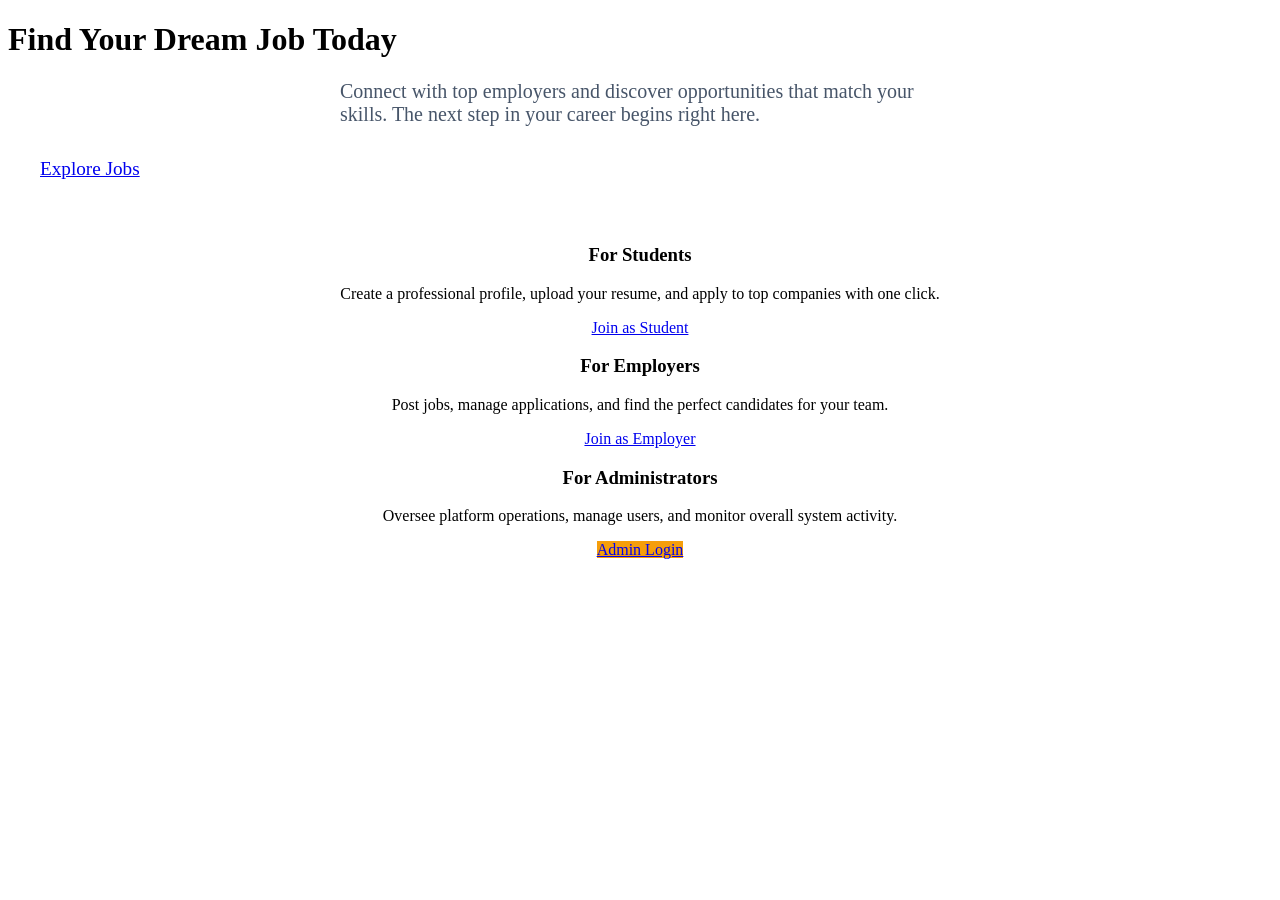
<file: job-portal/target/classes/templates/index.html>
<!DOCTYPE html>
<html xmlns:th="http://www.thymeleaf.org">
<head th:replace="~{fragments/layout :: head('Home - Job Portal')}"></head>
<body>
    <nav th:replace="~{fragments/layout :: navbar}"></nav>
    
    <div class="main-container">
        <div class="hero">
            <h1>Find Your Dream Job Today</h1>
            <p style="font-size: 1.25rem; color: #475569; max-width: 600px; margin: 0 auto 2rem auto;">
                Connect with top employers and discover opportunities that match your skills. The next step in your career begins right here.
            </p>
            <a href="/jobs" class="btn-primary" style="font-size: 1.2rem; padding: 1rem 2rem;">Explore Jobs</a>
        </div>
        
        <!-- Feature Section -->
        <div class="job-grid" style="margin-top: 4rem;">
            <div class="glass-card" style="text-align: center;">
                <h3>For Students</h3>
                <p>Create a professional profile, upload your resume, and apply to top companies with one click.</p>
                <a href="/register?roleType=STUDENT" class="btn-primary">Join as Student</a>
            </div>
            
            <div class="glass-card" style="text-align: center;">
                <h3>For Employers</h3>
                <p>Post jobs, manage applications, and find the perfect candidates for your team.</p>
                <a href="/register?roleType=EMPLOYER" class="btn-secondary">Join as Employer</a>
            </div>
            
            <div class="glass-card" style="text-align: center;">
                <h3>For Administrators</h3>
                <p>Oversee platform operations, manage users, and monitor overall system activity.</p>
                <a href="/login" class="btn-primary" style="background-color: #f59e0b;">Admin Login</a>
            </div>
        </div>
    </div>
    
    <footer th:replace="~{fragments/layout :: footer}"></footer>
</body>
</html>
</file>
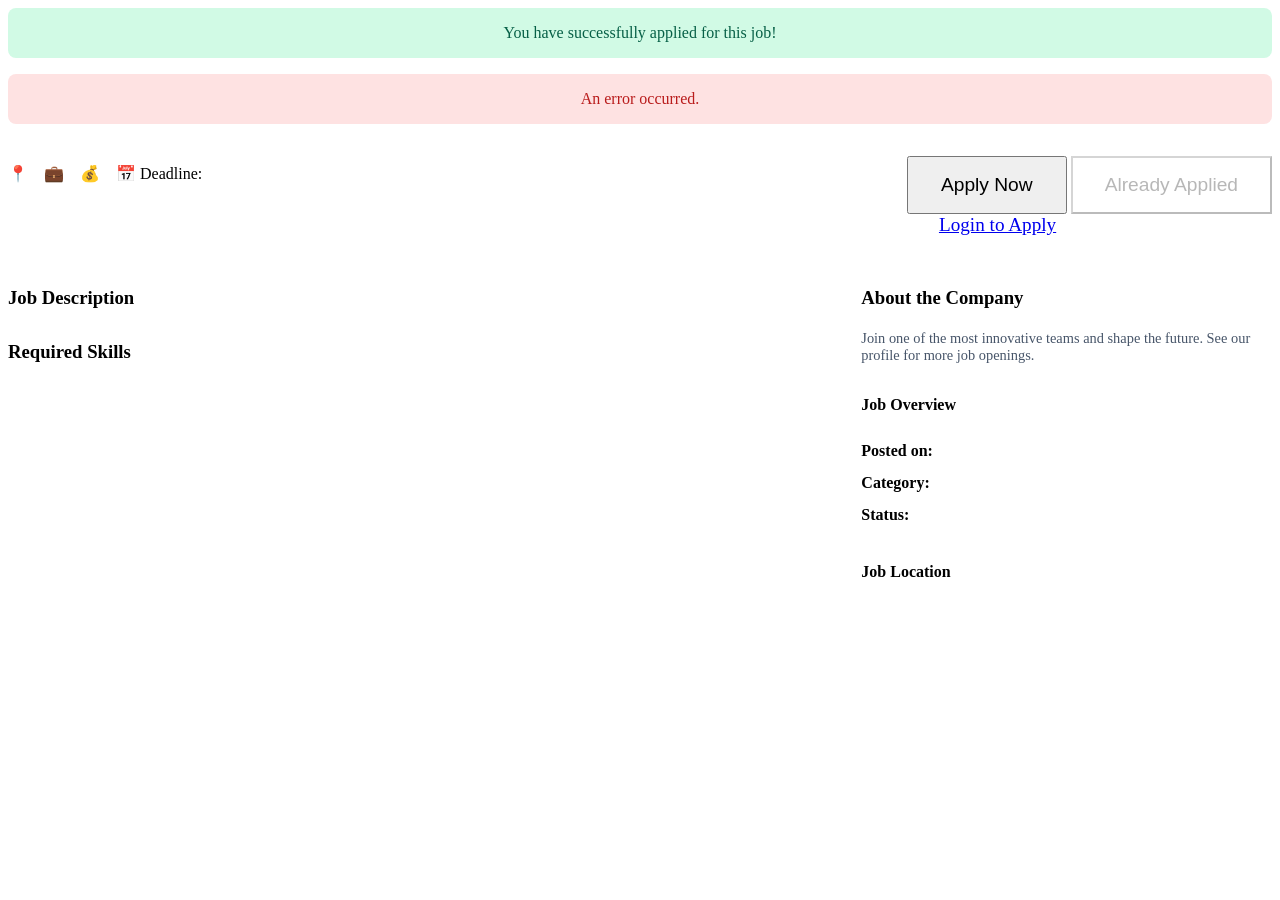
<file: job-portal/target/classes/templates/job_details.html>
<!DOCTYPE html>
<html xmlns:th="http://www.thymeleaf.org">
<head th:replace="~{fragments/layout :: head(${job.title} + ' - Job Portal')}"></head>
<body>
    <nav th:replace="~{fragments/layout :: navbar}"></nav>
    
    <div class="main-container">
        
        <div th:if="${param.success}" style="background: #d1fae5; color: #065f46; padding: 1rem; border-radius: 8px; margin-bottom: 1rem; text-align: center;">
            You have successfully applied for this job!
        </div>
        <div th:if="${param.error}" style="background: #fee2e2; color: #b91c1c; padding: 1rem; border-radius: 8px; margin-bottom: 1rem; text-align: center;">
            <span th:text="${error}">An error occurred.</span>
        </div>

        <div class="glass-card" style="margin-bottom: 2rem;">
            <div style="display: flex; justify-content: space-between; align-items: flex-start; flex-wrap: wrap;">
                <div>
                    <h1 th:text="${job.title}" style="color: var(--dark); margin-bottom: 0.5rem;"></h1>
                    <h3 th:text="${job.employer.companyName}" style="color: var(--primary); margin-top: 0; font-weight: 500;"></h3>
                    
                    <div style="display: flex; gap: 1rem; flex-wrap: wrap; margin-top: 1.5rem;">
                        <span class="badge">📍 <span th:text="${job.location}"></span></span>
                        <span class="badge">💼 <span th:text="${job.experienceRequired}"></span></span>
                        <span class="badge">💰 <span th:text="${job.salary ?: 'Not disclosed'}"></span></span>
                        <span class="badge">📅 Deadline: <span th:text="${job.lastDate}"></span></span>
                    </div>
                </div>

                <div style="margin-top: 1rem;">
                    <!-- Hide apply button if employer or admin -->
                    <div th:if="${#authorization.expression('hasRole(''ROLE_STUDENT'')')}">
                        <button th:if="${!hasApplied}" class="btn-primary" style="font-size: 1.2rem; padding: 1rem 2rem;" onclick="document.getElementById('applyModal').style.display='block'">Apply Now</button>
                        <button th:if="${hasApplied}" class="btn-secondary" style="font-size: 1.2rem; padding: 1rem 2rem; cursor: not-allowed; background: var(--gray);" disabled>Already Applied</button>
                    </div>
                    <div th:if="${!#authorization.expression('isAuthenticated()')}">
                        <a href="/login" class="btn-primary" style="font-size: 1.2rem; padding: 1rem 2rem;">Login to Apply</a>
                    </div>
                </div>
            </div>
        </div>

        <div style="display: grid; grid-template-columns: 2fr 1fr; gap: 2rem;">
            <div class="glass-card">
                <h3>Job Description</h3>
                <div style="white-space: pre-wrap; line-height: 1.6; color: #475569;" th:text="${job.description}"></div>

                <h3 style="margin-top: 2rem;">Required Skills</h3>
                <p th:text="${job.requiredSkills}"></p>
            </div>
            
            <div class="glass-card">
                <h3>About the Company</h3>
                <h4 style="color: var(--primary);" th:text="${job.employer.companyName}"></h4>
                <p style="color: #475569; font-size: 0.9rem;">Join one of the most innovative teams and shape the future. See our profile for more job openings.</p>
                
                <h4 style="margin-top: 2rem;">Job Overview</h4>
                <ul style="list-style: none; padding: 0; line-height: 2;">
                    <li><strong>Posted on:</strong> <span th:text="${job.postedDate}"></span></li>
                    <li><strong>Category:</strong> <span th:text="${job.category}"></span></li>
                    <li><strong>Status:</strong> <span th:text="${job.status}"></span></li>
                </ul>

                <h4 style="margin-top: 2rem; margin-bottom: 1rem;">Job Location</h4>
                <div id="job-map" style="height: 250px; width: 100%; border-radius: 8px; z-index: 1;"></div>
            </div>
        </div>
    </div>
    
    <!-- Apply Modal -->
    <div id="applyModal" style="display:none; position:fixed; top:0; left:0; width:100%; height:100%; background:rgba(0,0,0,0.5); z-index:10000;">
        <div class="glass-card" style="max-width: 500px; margin: 10% auto; position: relative;">
            <button onclick="document.getElementById('applyModal').style.display='none'" style="position:absolute; right:1rem; top:1rem; border:none; background:none; font-size:1.5rem; cursor:pointer;">&times;</button>
            <h3>Apply for <span th:text="${job.title}"></span></h3>
            
            <form th:action="@{'/jobs/' + ${job.id} + '/apply'}" method="post" style="margin-top: 1.5rem;">
                <div class="form-group">
                    <label for="coverLetter">Why are you a great fit for this role? (Cover Letter)</label>
                    <textarea id="coverLetter" name="coverLetter" class="form-control" rows="5" required placeholder="Introduce yourself and your experience..."></textarea>
                </div>
                <button type="submit" class="btn-primary" style="width:100%;">Submit Application</button>
            </form>
        </div>
    </div>
    
    <footer th:replace="~{fragments/layout :: footer}"></footer>

    <script th:inline="javascript">
        /*<![CDATA[*/
        document.addEventListener("DOMContentLoaded", function() {
            var locationStr = /*[[${job.location}]]*/ 'New York';
            
            // Initialize map with a default global view
            var map = L.map('job-map').setView([20.0, 0.0], 2);
            L.tileLayer('https://{s}.tile.openstreetmap.org/{z}/{x}/{y}.png', {
                maxZoom: 19,
                attribution: '&copy; OpenStreetMap contributors'
            }).addTo(map);

            // Fetch coordinates for the location using Nominatim API
            fetch('https://nominatim.openstreetmap.org/search?format=json&q=' + encodeURIComponent(locationStr))
                .then(response => response.json())
                .then(data => {
                    if (data && data.length > 0) {
                        var lat = data[0].lat;
                        var lon = data[0].lon;
                        map.setView([lat, lon], 12);
                        L.marker([lat, lon]).addTo(map)
                            .bindPopup('<b>' + /*[[${job.title}]]*/ 'Job' + '</b><br>' + locationStr)
                            .openPopup();
                    } else {
                        console.log('Location not found on map');
                    }
                })
                .catch(err => console.error('Error fetching geocoding data:', err));
        });
        /*]]>*/
    </script>
</body>
</html>
</file>
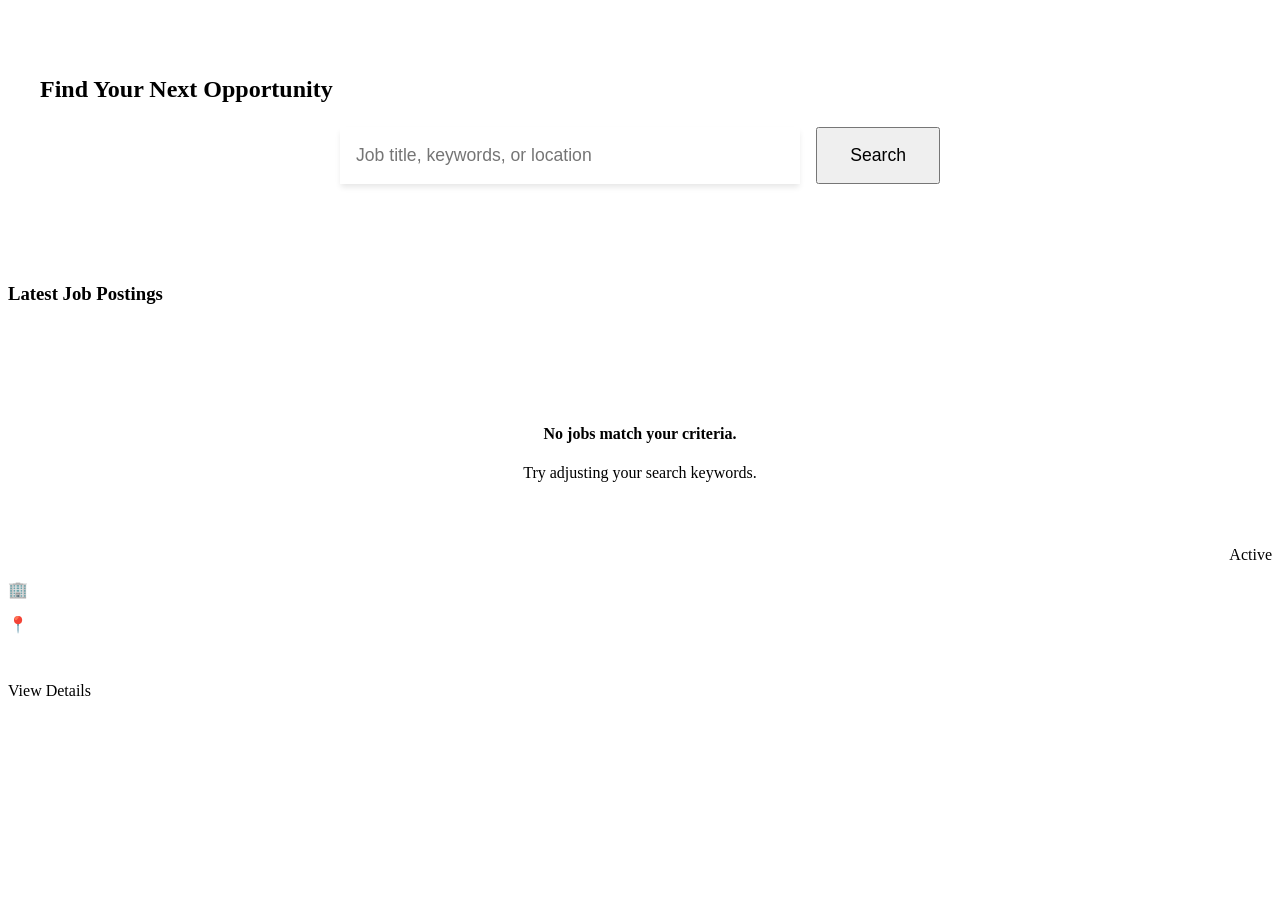
<file: job-portal/target/classes/templates/jobs.html>
<!DOCTYPE html>
<html xmlns:th="http://www.thymeleaf.org">
<head th:replace="~{fragments/layout :: head('Browse Jobs')}"></head>
<body>
    <nav th:replace="~{fragments/layout :: navbar}"></nav>
    
    <div class="main-container">
        
        <!-- Search Hero Section -->
        <div class="hero" style="padding: 3rem 2rem; border-radius: 16px; margin-bottom: 2rem;">
            <h2>Find Your Next Opportunity</h2>
            <form th:action="@{/jobs}" method="get" style="display: flex; gap: 1rem; max-width: 600px; margin: 1.5rem auto 0 auto;">
                <input type="text" name="keyword" th:value="${param.keyword}" class="form-control" placeholder="Job title, keywords, or location" style="flex: 1; padding: 1rem; font-size: 1.1rem; border: none; box-shadow: 0 4px 6px -1px rgba(0, 0, 0, 0.1);">
                <button type="submit" class="btn-primary" style="padding: 1rem 2rem; font-size: 1.1rem;">Search</button>
            </form>
        </div>

        <div style="display: flex; justify-content: space-between; align-items: center; margin-bottom: 2rem;">
            <h3>Latest Job Postings</h3>
            <span th:text="${#lists.size(jobs)} + ' jobs found'" style="color: var(--gray); font-weight: 500;"></span>
        </div>

        <div class="job-grid">
            <div th:if="${#lists.isEmpty(jobs)}" style="grid-column: span 3; text-align: center; padding: 3rem; background: rgba(255,255,255,0.5); border-radius: 12px;">
                <h4>No jobs match your criteria.</h4>
                <p>Try adjusting your search keywords.</p>
            </div>

            <div class="glass-card" th:each="job : ${jobs}">
                <div style="display: flex; justify-content: space-between; align-items: start; margin-bottom: 1rem;">
                    <h3 th:text="${job.title}" style="margin: 0; color: var(--primary);"></h3>
                    <span class="badge badge-success" th:if="${job.status == 'Active'}">Active</span>
                </div>
                
                <p style="color: var(--gray); font-weight: 500; margin-bottom: 0.5rem; display: flex; align-items: center; gap: 0.5rem;">
                    🏢 <span th:text="${job.employer.companyName}"></span>
                </p>
                <p style="color: var(--gray); margin-bottom: 1.5rem; display: flex; align-items: center; gap: 0.5rem;">
                    📍 <span th:text="${job.location}"></span>
                </p>
                
                <div style="display: flex; gap: 0.5rem; flex-wrap: wrap; margin-bottom: 1.5rem;">
                    <span class="badge" th:text="${job.category}"></span>
                    <span class="badge" th:text="${job.experienceRequired}"></span>
                </div>
                
                <a th:href="@{'/jobs/' + ${job.id}}" class="btn-primary" style="width: 100%; text-align: center;">View Details</a>
            </div>
        </div>
    </div>
    
    <footer th:replace="~{fragments/layout :: footer}"></footer>
</body>
</html>
</file>
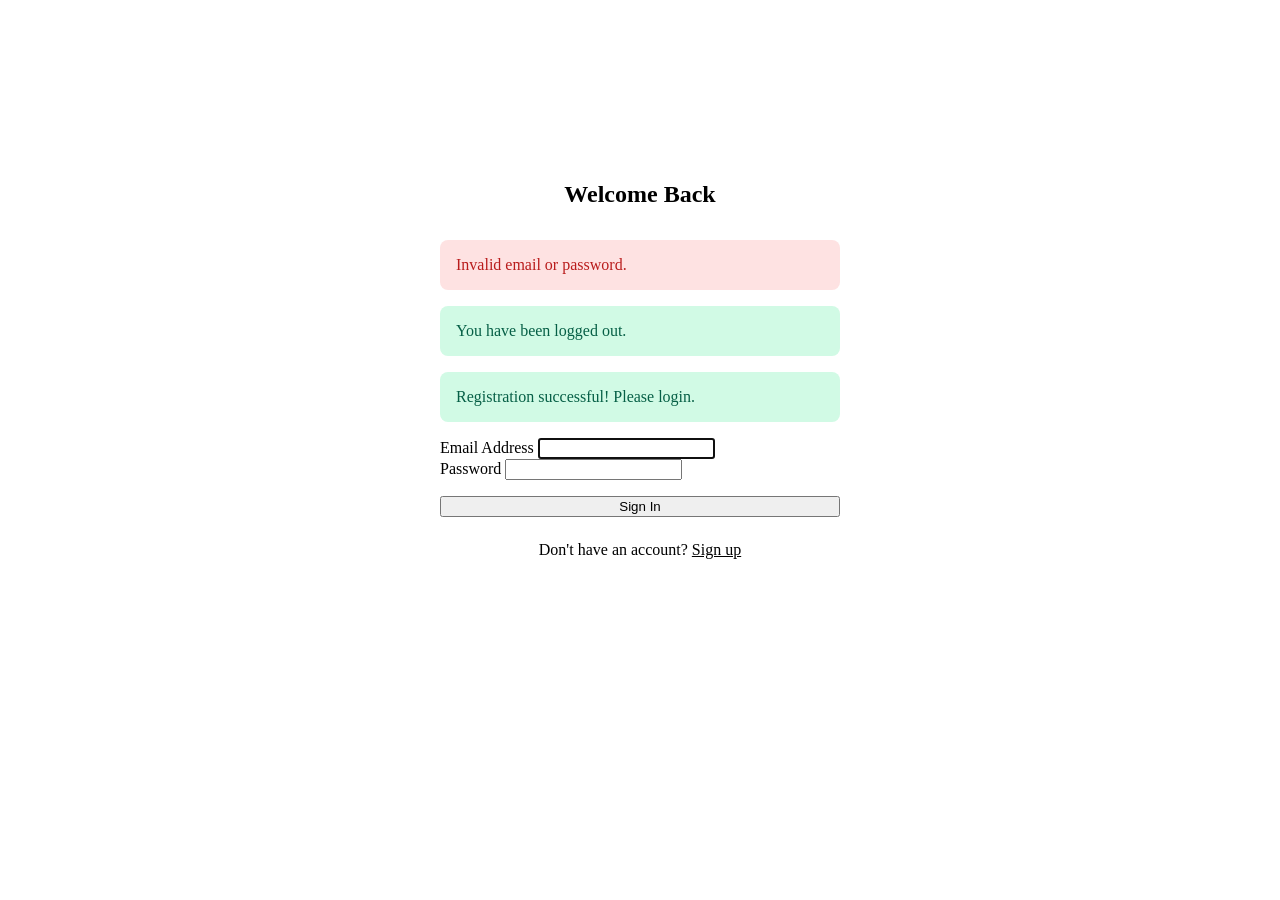
<file: job-portal/target/classes/templates/login.html>
<!DOCTYPE html>
<html xmlns:th="http://www.thymeleaf.org">
<head th:replace="~{fragments/layout :: head('Login - Job Portal')}"></head>
<body>
    <nav th:replace="~{fragments/layout :: navbar}"></nav>
    
    <div class="main-container" style="display: flex; justify-content: center; align-items: center; min-height: 80vh;">
        <div class="glass-card" style="max-width: 400px; width: 100%;">
            <h2 style="text-align: center; margin-bottom: 2rem; color: var(--primary);">Welcome Back</h2>
            
            <div th:if="${param.error}" style="background: #fee2e2; color: #b91c1c; padding: 1rem; border-radius: 8px; margin-bottom: 1rem;">
                Invalid email or password.
            </div>
            <div th:if="${param.logout}" style="background: #d1fae5; color: #065f46; padding: 1rem; border-radius: 8px; margin-bottom: 1rem;">
                You have been logged out.
            </div>
            <div th:if="${param.success}" style="background: #d1fae5; color: #065f46; padding: 1rem; border-radius: 8px; margin-bottom: 1rem;">
                Registration successful! Please login.
            </div>

            <form th:action="@{/login}" method="post">
                <div class="form-group">
                    <label for="username">Email Address</label>
                    <input type="email" id="username" name="username" class="form-control" required autofocus>
                </div>
                
                <div class="form-group">
                    <label for="password">Password</label>
                    <input type="password" id="password" name="password" class="form-control" required>
                </div>
                
                <button type="submit" class="btn-primary" style="width: 100%; margin-top: 1rem;">Sign In</button>
            </form>
            
            <p style="text-align: center; margin-top: 1.5rem; color: var(--gray);">
                Don't have an account? <a href="/register" style="color: var(--primary);">Sign up</a>
            </p>
        </div>
    </div>
    
    <footer th:replace="~{fragments/layout :: footer}"></footer>
</body>
</html>
</file>
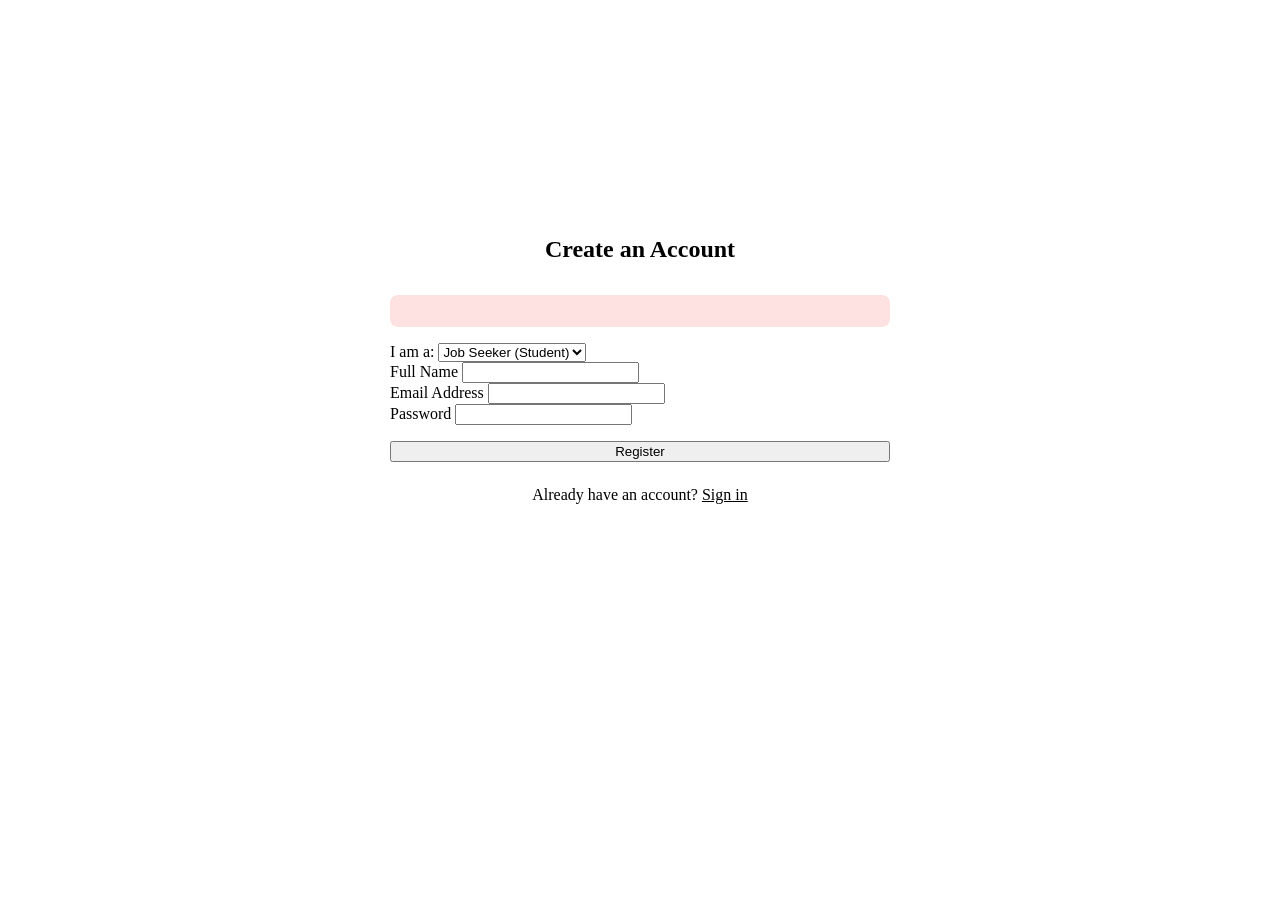
<file: job-portal/target/classes/templates/register.html>
<!DOCTYPE html>
<html xmlns:th="http://www.thymeleaf.org">
<head th:replace="~{fragments/layout :: head('Register - Job Portal')}"></head>
<body>
    <nav th:replace="~{fragments/layout :: navbar}"></nav>
    
    <div class="main-container" style="display: flex; justify-content: center; align-items: center; min-height: 80vh;">
        <div class="glass-card" style="max-width: 500px; width: 100%;">
            <h2 style="text-align: center; margin-bottom: 2rem; color: var(--primary);">Create an Account</h2>
            
            <div th:if="${error}" style="background: #fee2e2; color: #b91c1c; padding: 1rem; border-radius: 8px; margin-bottom: 1rem;" th:text="${error}"></div>

            <form th:action="@{/register}" th:object="${user}" method="post">
                <div class="form-group">
                    <label>I am a:</label>
                    <select name="roleType" class="form-control" onchange="toggleFields(this.value)">
                        <option value="STUDENT" th:selected="${param.roleType != null && param.roleType[0] == 'STUDENT'}">Job Seeker (Student)</option>
                        <option value="EMPLOYER" th:selected="${param.roleType != null && param.roleType[0] == 'EMPLOYER'}">Employer</option>
                    </select>
                </div>
                
                <div class="form-group">
                    <label for="fullName">Full Name</label>
                    <input type="text" id="fullName" th:field="*{fullName}" class="form-control" required>
                </div>
                
                <div class="form-group">
                    <label for="email">Email Address</label>
                    <input type="email" id="email" th:field="*{email}" class="form-control" required>
                </div>
                
                <div class="form-group">
                    <label for="password">Password</label>
                    <input type="password" id="password" th:field="*{password}" class="form-control" required minlength="6">
                </div>

                <div class="form-group" id="companyField" style="display: none;">
                    <label for="companyName">Company Name</label>
                    <input type="text" id="companyName" th:field="*{companyName}" class="form-control">
                </div>
                
                <button type="submit" class="btn-primary" style="width: 100%; margin-top: 1rem;">Register</button>
            </form>
            
            <p style="text-align: center; margin-top: 1.5rem; color: var(--gray);">
                Already have an account? <a href="/login" style="color: var(--primary);">Sign in</a>
            </p>
        </div>
    </div>
    
    <footer th:replace="~{fragments/layout :: footer}"></footer>
    
    <script>
        function toggleFields(role) {
            const companyField = document.getElementById('companyField');
            if(role === 'EMPLOYER') {
                companyField.style.display = 'block';
            } else {
                companyField.style.display = 'none';
            }
        }
        
        // Run on load
        document.addEventListener("DOMContentLoaded", function() {
            const select = document.querySelector('select[name="roleType"]');
            toggleFields(select.value);
        });
    </script>
</body>
</html>
</file>
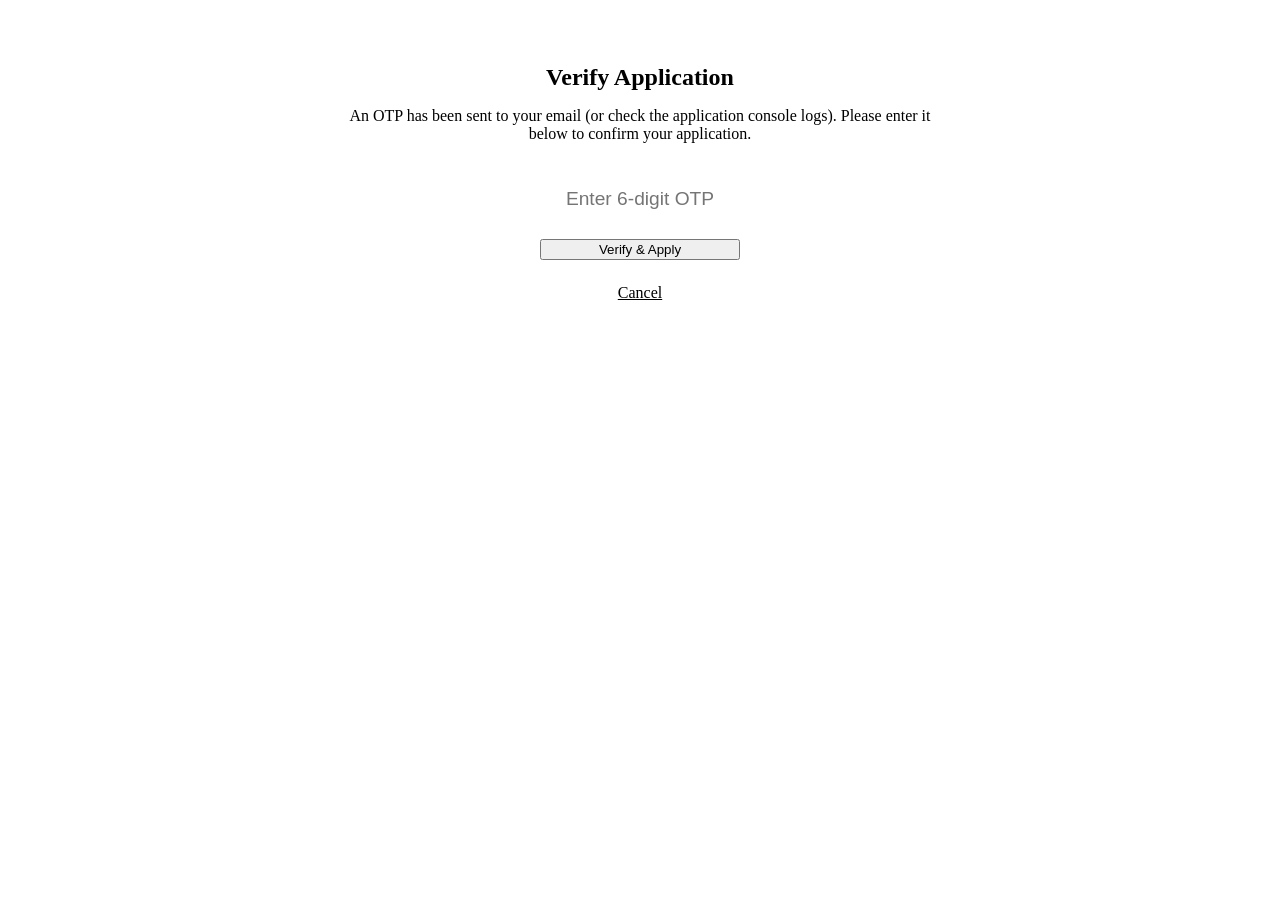
<file: job-portal/target/classes/templates/verify_otp.html>
<!DOCTYPE html>
<html xmlns:th="http://www.thymeleaf.org">
<head th:replace="~{fragments/layout :: head('Verify Application OTP')}"></head>
<body>
    <nav th:replace="~{fragments/layout :: navbar}"></nav>
    
    <div class="main-container" style="max-width: 600px; margin: 4rem auto; text-align: center;">
        <div class="glass-card">
            <h2 style="margin-bottom: 1rem;">Verify Application</h2>
            <p style="margin-bottom: 2rem;">An OTP has been sent to your email (or check the application console logs). Please enter it below to confirm your application.</p>
            
            <div th:if="${error}" class="alert alert-danger" th:text="${error}" style="color: red; margin-bottom: 1rem;"></div>
            
            <form th:action="@{'/jobs/' + ${jobId} + '/apply/verify'}" method="post" style="display: flex; flex-direction: column; align-items: center; gap: 1rem;">
                <input type="text" name="otp" placeholder="Enter 6-digit OTP" required style="padding: 0.8rem; font-size: 1.2rem; text-align: center; border-radius: 8px; border: 1px solid var(--light-gray); width: 200px;">
                <button type="submit" class="btn-primary" style="width: 200px;">Verify & Apply</button>
            </form>
            
            <div style="margin-top: 1.5rem;">
                <a th:href="@{'/jobs/' + ${jobId}}" style="color: var(--gray); text-decoration: underline;">Cancel</a>
            </div>
        </div>
    </div>
    
    <footer th:replace="~{fragments/layout :: footer}"></footer>
</body>
</html>
</file>
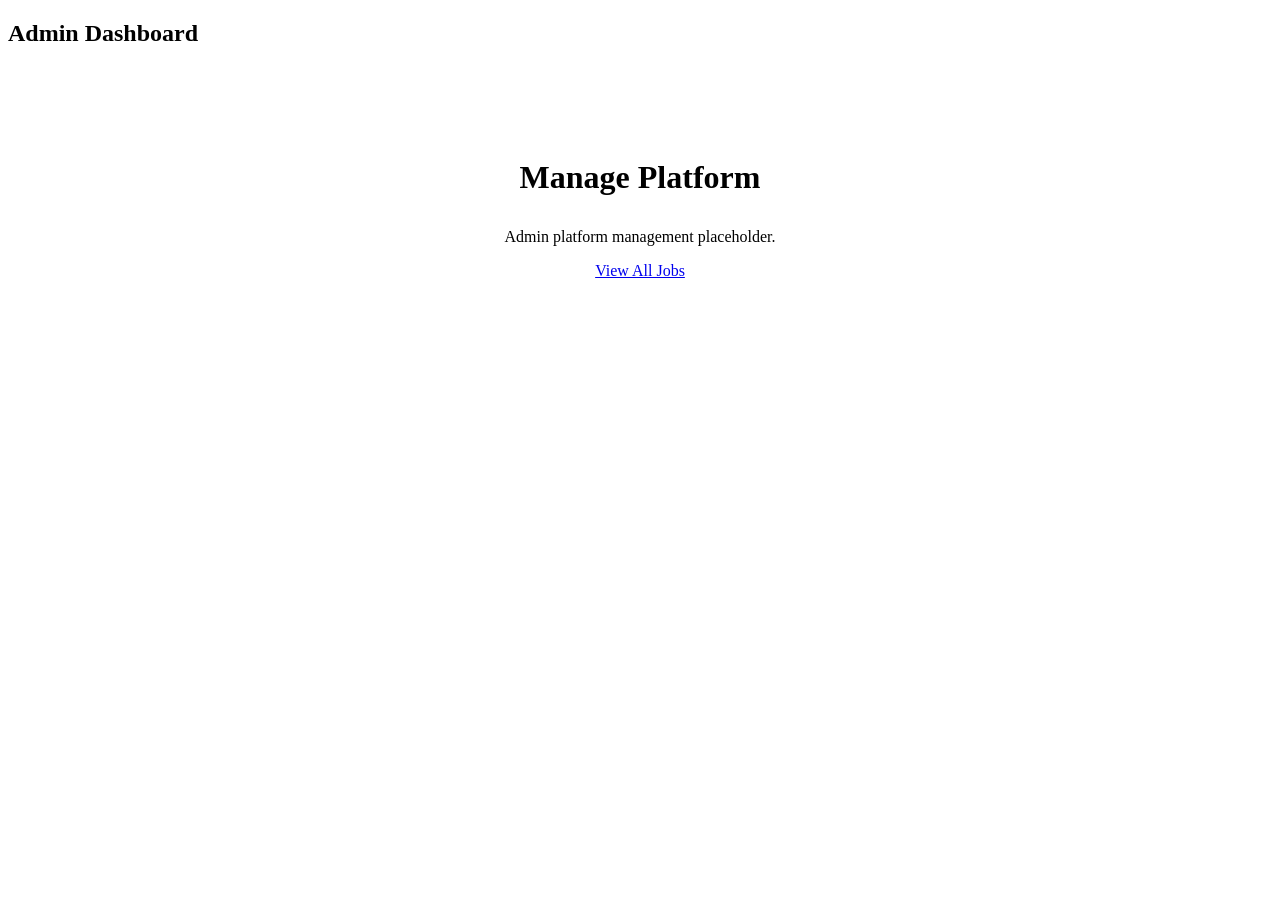
<file: job-portal/target/classes/templates/admin/dashboard.html>
<!DOCTYPE html>
<html xmlns:th="http://www.thymeleaf.org">
<head th:replace="~{fragments/layout :: head('Admin Dashboard')}"></head>
<body>
    <nav th:replace="~{fragments/layout :: navbar}"></nav>
    
    <div class="main-container">
        <h2 style="margin-bottom: 2rem; color: var(--dark);">Admin Dashboard</h2>
        
        <div class="job-grid">
            <div class="glass-card" style="text-align: center; padding: 3rem;">
                <h3 style="color: var(--primary); font-size: 2rem;">Manage Platform</h3>
                <p>Admin platform management placeholder.</p>
                <a href="/jobs" class="btn-primary" style="margin-top: 1rem;">View All Jobs</a>
            </div>
        </div>
    </div>
    
    <footer th:replace="~{fragments/layout :: footer}"></footer>
</body>
</html>
</file>
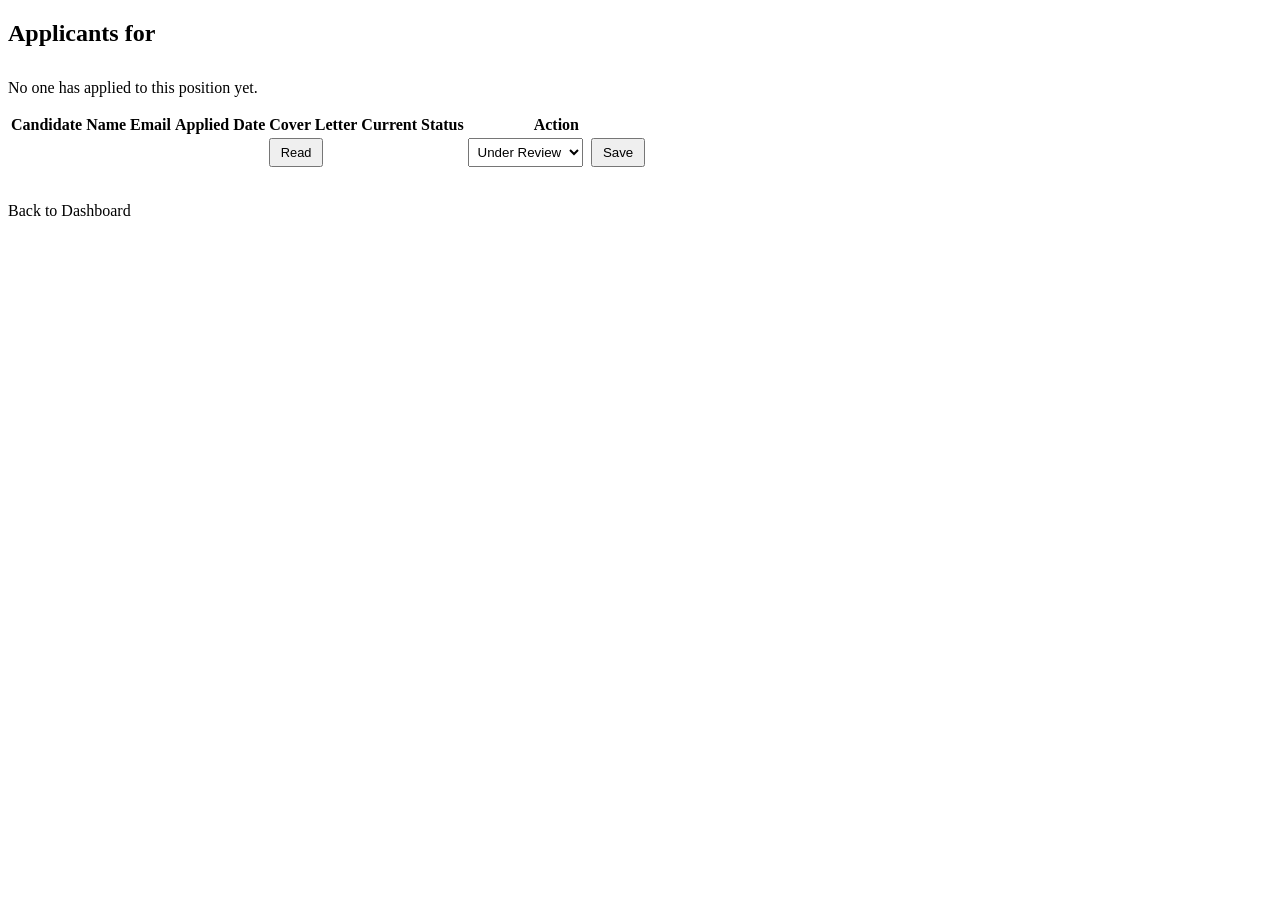
<file: job-portal/target/classes/templates/employer/applicants.html>
<!DOCTYPE html>
<html xmlns:th="http://www.thymeleaf.org">
<head th:replace="~{fragments/layout :: head('Applicants for Job')}"></head>
<body>
    <nav th:replace="~{fragments/layout :: navbar}"></nav>
    
    <div class="main-container">
        <h2 style="margin-bottom: 2rem;">Applicants for <span th:text="${job.title}"></span></h2>
        
        <div class="glass-card">
            <div th:if="${#lists.isEmpty(applications)}">
                <p>No one has applied to this position yet.</p>
            </div>
            
            <table th:unless="${#lists.isEmpty(applications)}">
                <thead>
                    <tr>
                        <th>Candidate Name</th>
                        <th>Email</th>
                        <th>Applied Date</th>
                        <th>Cover Letter</th>
                        <th>Current Status</th>
                        <th>Action</th>
                    </tr>
                </thead>
                <tbody>
                    <tr th:each="app : ${applications}">
                        <td th:text="${app.user.fullName}"></td>
                        <td th:text="${app.user.email}"></td>
                        <td th:text="${app.appliedDate}"></td>
                        <td>
                            <button class="btn-secondary" style="font-size: 0.8rem; padding: 0.3rem 0.6rem;" 
                                    th:onclick="'alert(\'' + ${app.coverLetter} + '\')'">Read</button>
                        </td>
                        <td>
                            <span class="badge" th:classappend="${app.status == 'Shortlisted'} ? 'badge-success' : ''" th:text="${app.status}"></span>
                        </td>
                        <td>
                            <form th:action="@{'/employer/applications/' + ${app.id} + '/status'}" method="post" style="display: flex; gap: 0.5rem;">
                                <select name="status" class="form-control" style="padding: 0.3rem; width: auto;">
                                    <option value="Under Review" th:selected="${app.status == 'Under Review'}">Under Review</option>
                                    <option value="Shortlisted" th:selected="${app.status == 'Shortlisted'}">Shortlisted</option>
                                    <option value="Rejected" th:selected="${app.status == 'Rejected'}">Rejected</option>
                                </select>
                                <button type="submit" class="btn-primary" style="padding: 0.3rem 0.6rem;">Save</button>
                            </form>
                        </td>
                    </tr>
                </tbody>
            </table>
            
            <div style="margin-top: 2rem;">
                <a th:href="@{/employer/dashboard}" class="btn-secondary">Back to Dashboard</a>
            </div>
        </div>
    </div>
    
    <footer th:replace="~{fragments/layout :: footer}"></footer>
</body>
</html>
</file>
